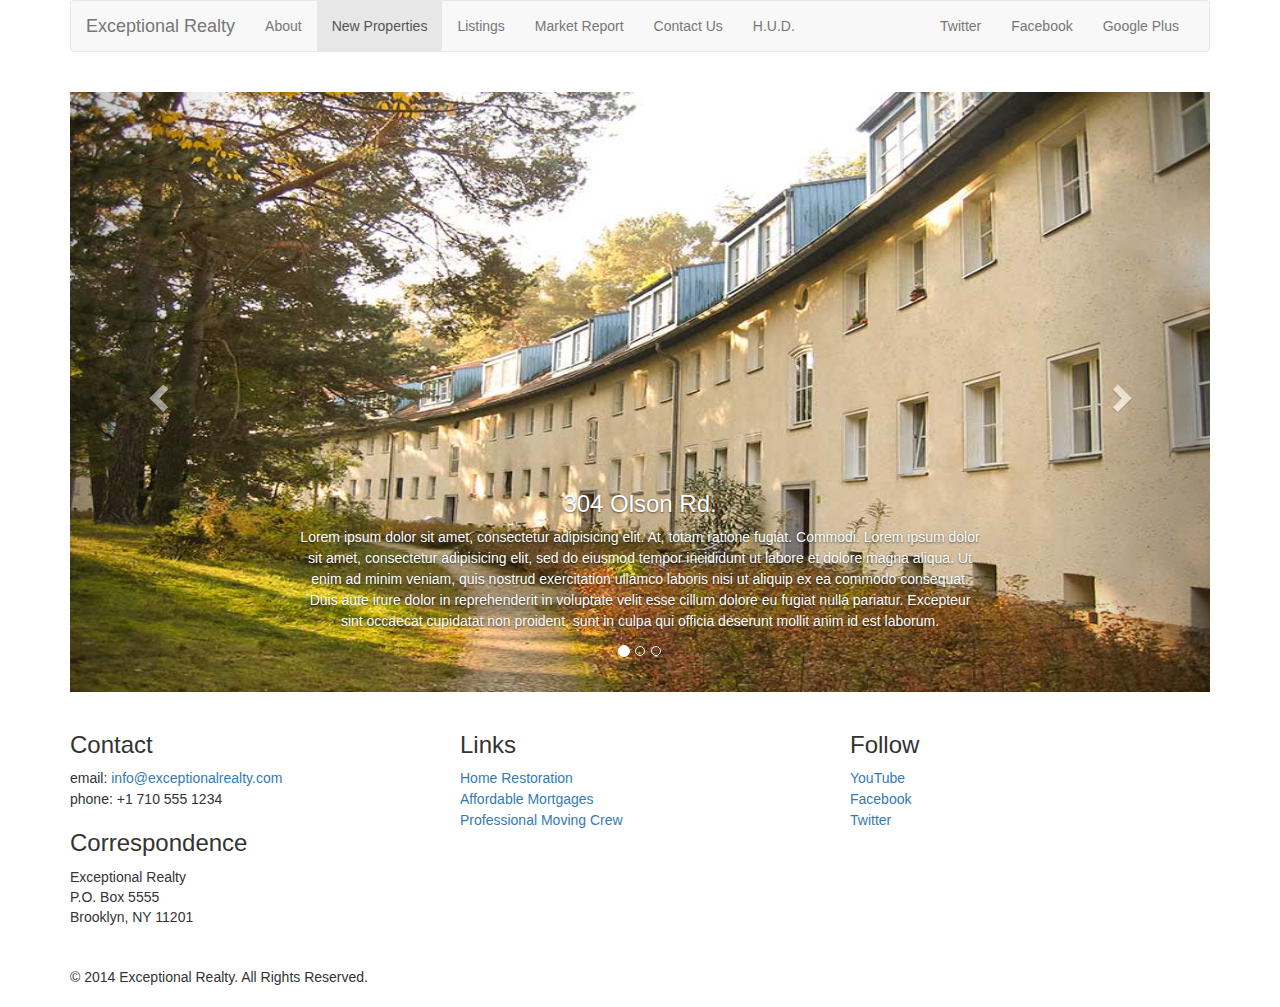
<file: new-properties.html>
<!DOCTYPE html>
<html lang="en">
  <head>
    <meta charset="utf-8">
    <meta http-equiv="X-UA-Compatible" content="IE=edge">
    <meta name="viewport" content="width=device-width, initial-scale=1">
    <!-- The above 3 meta tags *must* come first in the head; any other head content must come *after* these tags -->
    <title>Exceptional Realty Group - Luxury Homes - New Properties</title>

    <!-- Bootstrap -->
    <link href="css/bootstrap.min.css" rel="stylesheet">

    <!--Custom Style-->
    <link rel="stylesheet" href="css/style.css">

    <!-- HTML5 shim and Respond.js for IE8 support of HTML5 elements and media queries -->
    <!-- WARNING: Respond.js doesn't work if you view the page via file:// -->
    <!--[if lt IE 9]>
      <script src="https://oss.maxcdn.com/html5shiv/3.7.3/html5shiv.min.js"></script>
      <script src="https://oss.maxcdn.com/respond/1.4.2/respond.min.js"></script>
    <![endif]-->
  </head>
  <body>
    <div class="container"> 
      <div class="row">
        <div class="col-sm-12">
          <nav class="navbar navbar-default">
            <div class="container-fluid">
              <!-- Brand and toggle get grouped for better mobile display -->
              <div class="navbar-header">
                <button type="button" class="navbar-toggle collapsed" data-toggle="collapse" data-target="#bs-example-navbar-collapse-1" aria-expanded="false">
                  <span class="sr-only">Toggle navigation</span>
                  <span class="icon-bar"></span>
                  <span class="icon-bar"></span>
                  <span class="icon-bar"></span>
                </button>
                <a class="navbar-brand" href="#">Exceptional Realty</a>
              </div>

              <!-- Collect the nav links, forms, and other content for toggling -->
              <div class="collapse navbar-collapse" id="bs-example-navbar-collapse-1">
                <!--main nav-->
                <ul class="nav navbar-nav">
                  <li><a href="index.html">About</a></li>
                  <li class="active"><a href="new-properties.html">New Properties</a></li>
                  <li><a href="#">Listings</a></li>
                  <li><a href="#">Market Report</a></li>
                  <li><a href="#">Contact Us</a></li>
                  <li><a href="#" target="_blank">H.U.D.</a></li>
                </ul>
                <!--social nav links-->
                <ul class="nav navbar-nav navbar-right">
                  <li><a class="twit" href="#" title="Twitter">Twitter</a></li>
                  <li><a class="fbook" href="#" title="Facebook">Facebook</a></li>
                  <li><a class="gplus" href="#" title="Google Plus">Google Plus</a></li>
                </ul>
              </div><!-- /.navbar-collapse -->
            </div><!-- /.container-fluid -->
          </nav>
        </div>
      </div>

      <div class="row">
        <div class="col-xs-12">
          <div id="carousel-example-generic" class="carousel slide" data-ride="carousel">
            <!-- Indicators -->
            <ol class="carousel-indicators">
              <li data-target="#carousel-example-generic" data-slide-to="0" class="active"></li>
              <li data-target="#carousel-example-generic" data-slide-to="1"></li>
              <li data-target="#carousel-example-generic" data-slide-to="2"></li>
            </ol>

            <!-- Wrapper for slides -->
            <div class="carousel-inner" role="listbox">
              <div class="item active">
                <img src="images/new-1.jpg" alt="304 Olson Rd.">
                <div class="carousel-caption">
                  <h3>304 Olson Rd.</h3>
                  <p>Lorem ipsum dolor sit amet, consectetur adipisicing elit. At, totam ratione fugiat. Commodi. Lorem ipsum dolor sit amet, consectetur adipisicing elit, sed do eiusmod tempor incididunt ut labore et dolore magna aliqua. Ut enim ad minim veniam, quis nostrud exercitation ullamco laboris nisi ut aliquip ex ea commodo
                  consequat. Duis aute irure dolor in reprehenderit in voluptate velit esse cillum dolore eu fugiat nulla pariatur. Excepteur sint occaecat cupidatat non  proident, sunt in culpa qui officia deserunt mollit anim id est laborum.</p>
                </div>
              </div>
              <div class="item">
                <img src="images/new-2.jpg" alt="9872 Freemont Dr.">
                <div class="carousel-caption">
                  <h3>9872 Freemont Dr.</h3>
                  <p>Lorem ipsum dolor sit amet, consectetur adipisicing elit. At, totam ratione fugiat. Commodi Lorem ipsum dolor sit amet, consectetur adipisicing elit. Repellendus, excepturi, culpa enim nihil temporibus ipsam quos voluptates nesciunt maxime quas dolor porro deleniti non cupiditate placeat sequi expedita harum natus.</p>
                </div>
              </div>
            </div>

            <!-- Controls -->
            <a class="left carousel-control" href="#carousel-example-generic" role="button" data-slide="prev">
              <span class="glyphicon glyphicon-chevron-left" aria-hidden="true"></span>
              <span class="sr-only">Previous</span>
            </a>
            <a class="right carousel-control" href="#carousel-example-generic" role="button" data-slide="next">
              <span class="glyphicon glyphicon-chevron-right" aria-hidden="true"></span>
              <span class="sr-only">Next</span>
            </a>
          </div>
        </div><!-- col-xs-12-->
      </div> <!--row-->

      <div class="row">
        <div class="col-sm-4">
          <h3>Contact</h3>
          <p>
            email: <a href="mailto:info@exceptionalrealty.com">info@exceptionalrealty.com</a><br>
            phone: +1 710 555 1234
          </p>
          <h3>Correspondence</h3>
          <address>
            Exceptional Realty<br>
            P.O. Box 5555<br>
            Brooklyn, NY 11201
          </address>
        </div>
        <div class="col-sm-4">
          <h3>Links</h3>
          <p>
            <a href="#" target="_blank">Home Restoration</a><br>
            <a href="#" target="_blank">Affordable Mortgages</a><br>
            <a href="#" target="_blank">Professional Moving Crew</a>
          </p>
        </div>
        <div class="col-sm-4">
          <h3>Follow</h3>
          <p>
            <a href="#" target="_blank">YouTube</a><br>
            <a href="#" target="_blank">Facebook</a><br>
            <a href="#" target="_blank">Twitter</a>
          </p>
        </div>
      </div>

      <div class="row">
        <div class="col-sm-12">
          &copy; 2014 Exceptional Realty. All Rights Reserved.
        </div>
      </div>

    </div><!--container-->


    <!-- jQuery (necessary for Bootstrap's JavaScript plugins) -->
    <script src="https://ajax.googleapis.com/ajax/libs/jquery/1.12.4/jquery.min.js"></script>
    <!-- Include all compiled plugins (below), or include individual files as needed -->
    <script src="js/bootstrap.min.js"></script>
  </body>
</html>
</file>
<file: css/style.css>
@import url(http://fonts.googleapis.com/css?family=Elsie+Swash+Caps:400,900);
@import url(http://fonts.googleapis.com/css?family=Clicker+Script);

/* This 
is 
a comment! */

/* CSS Syntax:

selector {
  property: value;
  property: value;
}

*/

/* ///// CAROUSEL STYLES /////// */
#carousel-example-generic .item img {
  height: auto;
}

.carousel-caption p {
  display: none;
}

@media only screen and (min-width: 768px) {
  #carousel-example-generic .item img {
    height: 384px;
  }
}

@media only screen and (min-width: 992px) {
  #carousel-example-generic .item img {
    height: 496px;
  }

  .carousel-caption p {
    display: block;
  }
}

@media only screen and (min-width: 1200px) {
  #carousel-example-generic .item img {
    height: 600px;
  }
}

/* Type selector */

p { /* select all <p> */
  font-size: 1em; /* 16px, ?pt, 100%, 1em */
  line-height: 1.5em;
}

figcaption {
  /*font-weight: normal;
  font-size: 0.75em;
  line-height: 1.5em;
  font-family: Georgia, "New Times Roman", serif;*/
  font: normal 0.75em/1.5em 'Elsie Swash Caps', cursive;
  color: #777;
  text-align: right;
}

/* Class selector (applied to as many elements as you like) */

.milk-text { /* select elements with class="milk-text" */
  font: bold 2.6em 'Elsie Swash Caps', cursive;
  color: white;
  text-shadow: 0 2px 3px #000;
}

/* ID selector (apply to one unique element per page) */

#logo { /* select elements with id="logo" */
  background: aqua;
}

/* Descendent Selector */

#logo h1 { /* selects <h1> if inside the id="logo" */
  font-family: 'Clicker Script', cursive;
}

#logo h2 {
  font-family: 'Elsie Swash Caps', cursive;
}

/* Psuedo Selector */

#details a:link, #details a:visited {
  color: black;
  text-decoration: none;
}

#details a:hover {
  color: black;
  text-decoration: underline;
}

#details a:active {
  color: red;
}


/* /////// LAYOUT STYLES /////*/
.row  {
  margin-bottom: 20px;
}



/*/////// MEDIA ////////*/

img, video, audio, iframe, table, form {
  width: 100%; /* IE */
  max-width: 100%; /* FF, Safari, Chrome */
}
</file>
